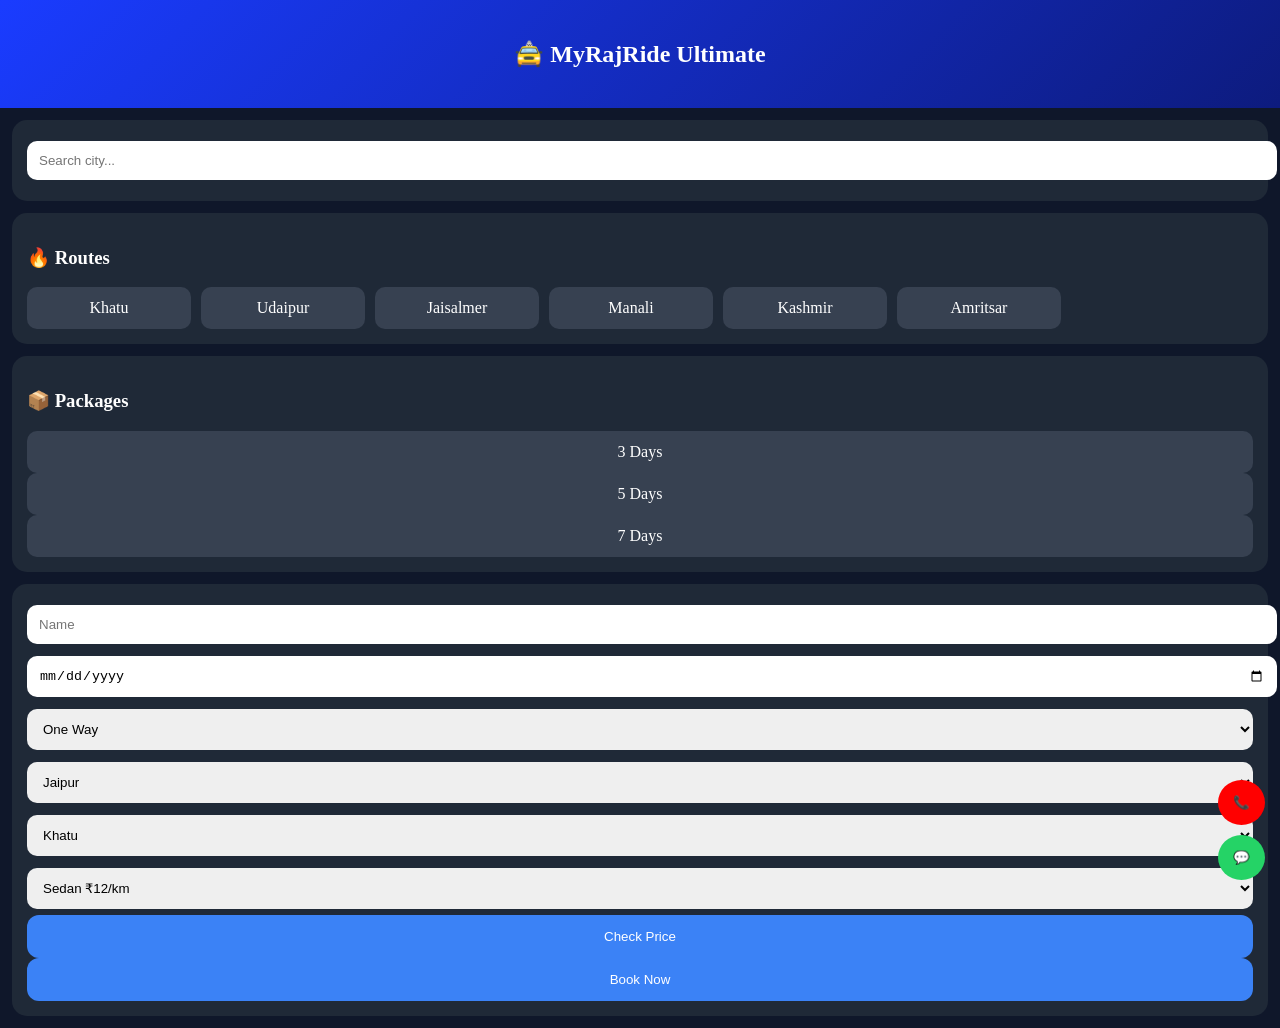
<file: index.html>
<!DOCTYPE html>
<html>
<head>
<meta name="viewport" content="width=device-width, initial-scale=1">
<title>MyRajRide Ultimate</title>

<style>
body{margin:0;font-family:Poppins;background:#0f172a;color:white}

/* HEADER */
.header{
padding:20px;text-align:center;
background:linear-gradient(135deg,#1a3cff,#0d1b7e);
}

/* CARD */
.card{
margin:12px;padding:15px;
border-radius:15px;
background:#1f2937;
}

/* INPUT */
input,select{
width:100%;padding:12px;margin:6px 0;
border-radius:10px;border:none;
}

/* BUTTON */
.btn{
width:100%;padding:14px;
background:#3b82f6;color:white;
border:none;border-radius:12px;
}

/* ROUTES */
.slider{
display:flex;overflow:auto;gap:10px;
}
.route{
min-width:140px;padding:12px;
background:#374151;border-radius:10px;
text-align:center;cursor:pointer;
}

/* PLACE */
.place{
background:#374151;margin:5px 0;
padding:8px;border-radius:8px;
}

/* FLOAT */
.float{
position:fixed;bottom:20px;right:15px;
display:flex;flex-direction:column;gap:10px;
}
.fbtn{padding:15px;border-radius:50%;color:white;border:none}
.call{background:red}
.wa{background:#25D366}

/* SHEET */
.sheet{
position:fixed;bottom:-100%;left:0;width:100%;
background:#111827;padding:20px;
border-radius:20px 20px 0 0;
transition:0.4s;
max-height:70%;overflow:auto;
}
.show{bottom:0}

</style>
</head>

<body>

<div class="header">
<h2>🚖 MyRajRide Ultimate</h2>
</div>

<!-- SEARCH -->
<div class="card">
<input type="text" id="search" placeholder="Search city..." onkeyup="searchCity()">
</div>

<!-- ROUTES -->
<div class="card">
<h3>🔥 Routes</h3>
<div class="slider">

<div class="route" onclick="selectRoute('Jaipur','Khatu')">Khatu</div>
<div class="route" onclick="selectRoute('Jaipur','Udaipur')">Udaipur</div>
<div class="route" onclick="selectRoute('Jaipur','Jaisalmer')">Jaisalmer</div>
<div class="route" onclick="selectRoute('Delhi','Manali')">Manali</div>
<div class="route" onclick="selectRoute('Delhi','Kashmir')">Kashmir</div>
<div class="route" onclick="selectRoute('Delhi','Amritsar')">Amritsar</div>

</div>
</div>

<!-- PACKAGE -->
<div class="card">
<h3>📦 Packages</h3>
<div class="route" onclick="setPackage('3 Days Tour')">3 Days</div>
<div class="route" onclick="setPackage('5 Days Tour')">5 Days</div>
<div class="route" onclick="setPackage('7 Days Tour')">7 Days</div>
</div>

<!-- BOOKING -->
<div class="card">

<input id="name" placeholder="Name">
<input type="date" id="date">

<select id="trip">
<option value="1">One Way</option>
<option value="2">Round Trip</option>
</select>

<select id="from">
<option>Jaipur</option>
<option>Delhi</option>
</select>

<select id="to">
<option>Khatu</option>
<option>Udaipur</option>
<option>Manali</option>
<option>Kashmir</option>
</select>

<select id="car">
<option value="12">Sedan ₹12/km</option>
<option value="14">Innova ₹14/km</option>
<option value="20">Tempo ₹20/km</option>
</select>

<button class="btn" onclick="calc()">Check Price</button>
<div id="price"></div>

<button class="btn" onclick="book()">Book Now</button>

</div>

<!-- DETAILS -->
<div id="sheet" class="sheet"></div>

<!-- FLOAT -->
<div class="float">
<button class="fbtn call" onclick="call()">📞</button>
<button class="fbtn wa" onclick="wa()">💬</button>
</div>

<script>

let selectedPackage="";
let selectedRoute="";

// ROUTE SELECT
function selectRoute(f,t){
document.getElementById("from").value=f;
document.getElementById("to").value=t;
selectedRoute=f+" to "+t;
}

// PACKAGE
function setPackage(p){
selectedPackage=p;
alert("Selected "+p);
}

// PRICE
function calc(){
let km=300;
let trip=document.getElementById("trip").value;
let rate=document.getElementById("car").value;

km*=trip;
let total=(km*rate)+300;

document.getElementById("price").innerHTML=
`₹${total} (Approx)<br>⚠ Toll Extra`;
}

// BOOK
function book(){
let name=document.getElementById("name").value;
let date=document.getElementById("date").value;
let trip=document.getElementById("trip").value;
let from=document.getElementById("from").value;
let to=document.getElementById("to").value;
let car=document.getElementById("car").selectedOptions[0].text;

let msg=
`Booking:
Name:${name}
Date:${date}
Route:${from} to ${to}
Trip:${trip}
Car:${car}
Package:${selectedPackage}`;

window.open("https://wa.me/917413931002?text="+encodeURIComponent(msg));
}

// SEARCH
function searchCity(){
let val=document.getElementById("search").value.toLowerCase();

let data={
jaipur:["Amer Fort","Hawa Mahal"],
udaipur:["Lake Pichola"],
manali:["Snow"],
kashmir:["Gulmarg"],
amritsar:["Golden Temple"]
};

if(data[val]){
let html="<h3>"+val.toUpperCase()+"</h3>";
data[val].forEach(p=>{
html+="<div class='place'>"+p+"</div>";
});
document.getElementById("sheet").innerHTML=html;
document.getElementById("sheet").classList.add("show");
}
}

// CALL
function call(){
window.location.href="tel:7413931002";
}

// WA
function wa(){
window.open("https://wa.me/917413931002");
}

</script>

</body>
</html>
</file>
